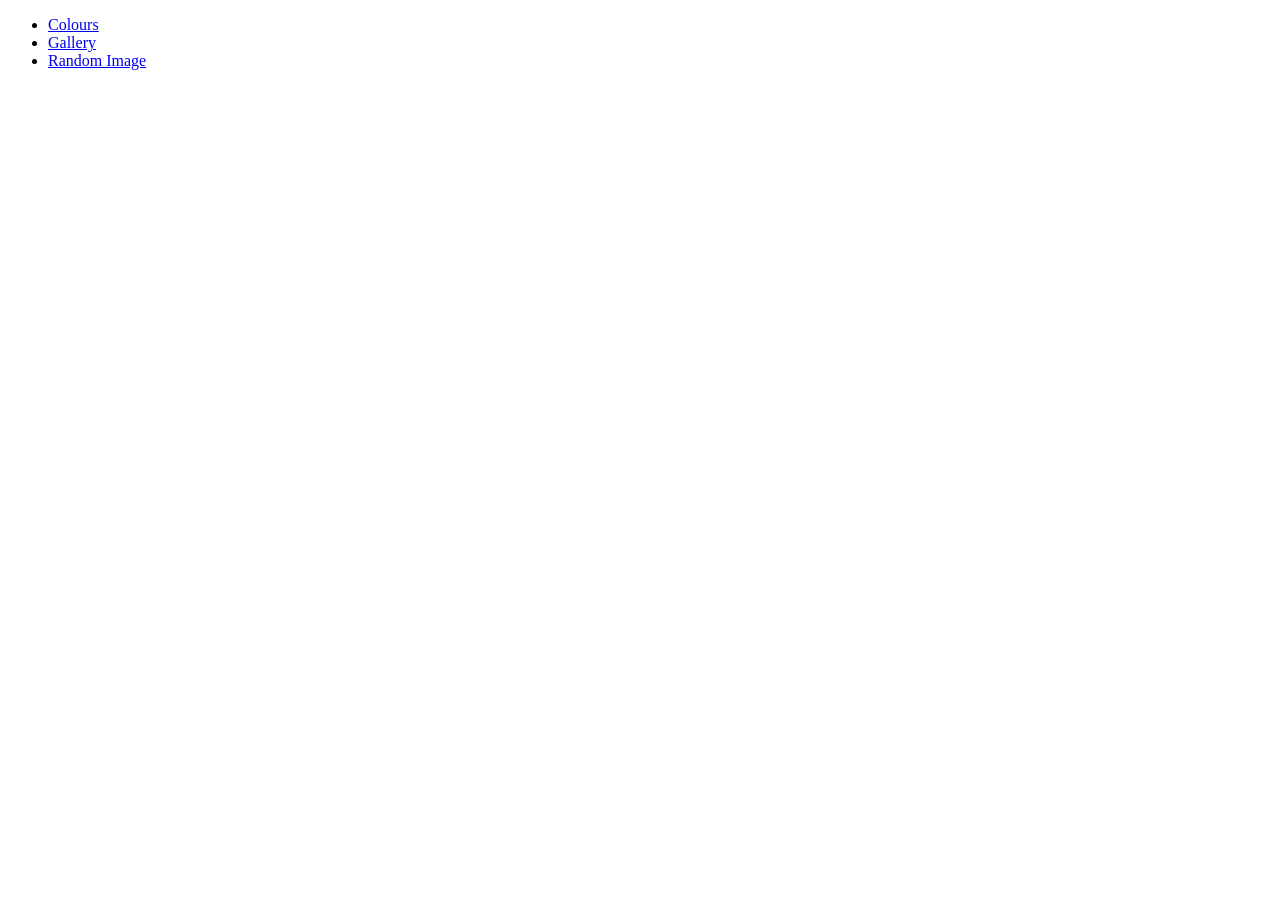
<file: index.html>
<!DOCTYPE html>
<html lang="en">
<head>
    <meta charset="UTF-8">
    <meta http-equiv="X-UA-Compatible" content="IE-edge">
    <meta name="viewport" content="width=device-width, initial-scale=1.0">
    <title>JS Sandbox</title>
</head>
<body>
    <div class="container">
        <ul>
            <li><a href="colors.html">Colours</a></li>
            <li><a href="gallery.html">Gallery</a></li>
            <li><a href="randomImage.html">Random Image</a></li>
        </ul>
    </div>


</body>
</html>
</file>
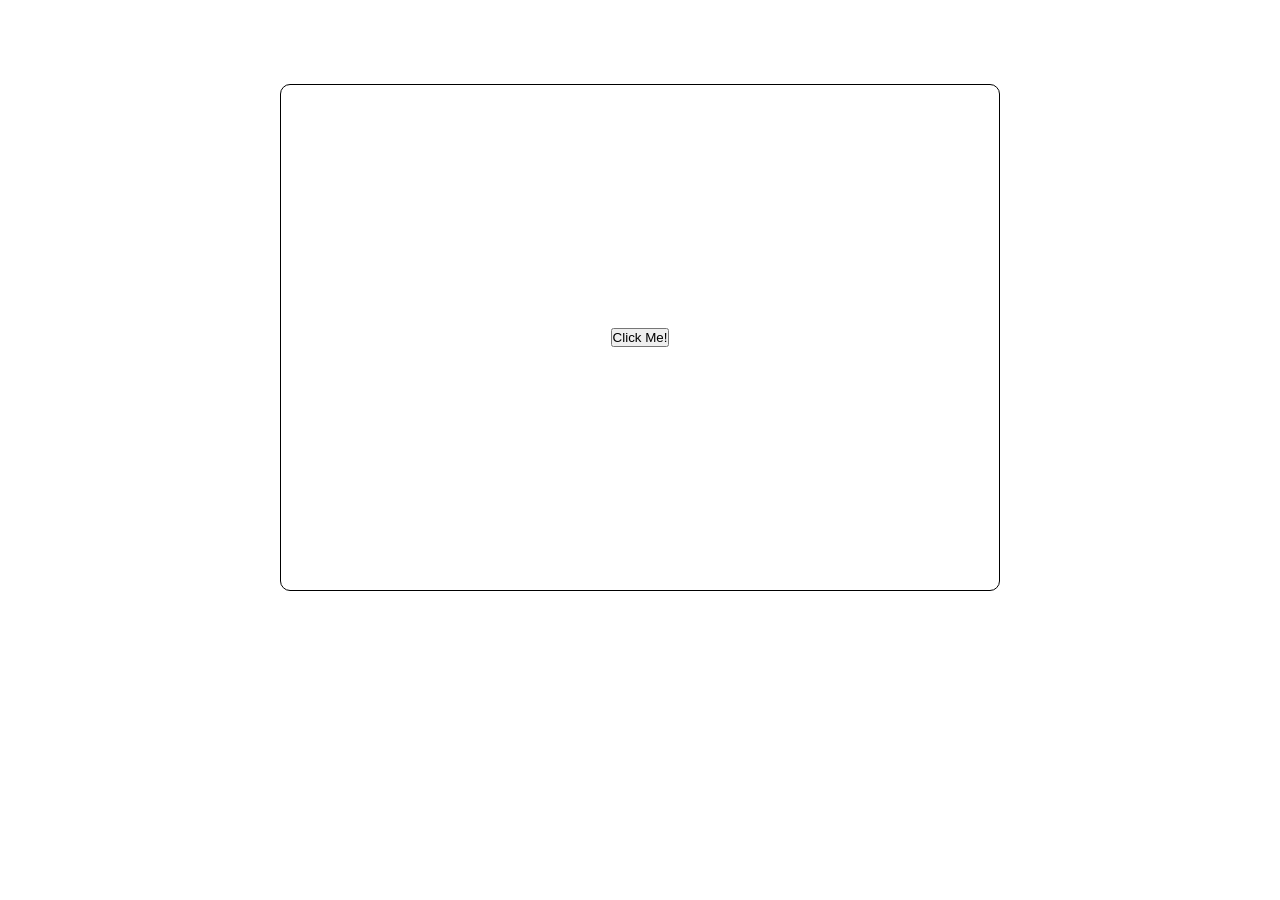
<file: colors.html>
<!DOCTYPE html>
<html lang="en">
<head>
    <meta charset="UTF-8">
    <meta http-equiv="X-UA-Compatible" content="IE-edge">
    <meta name="viewport" content="width=device-width, initial-scale=1.0">
    <title>Random Colors</title>
    <link rel="stylesheet" href="css/colors.css">
</head>
<body>
    <div class="container">
        <div class="box-container">
            <div class="box">
                <button>Click Me!</button>


            </div>


        </div>


    </div>
   
    <script src="js/colors.js"></script>
</body>
</html>
</file>
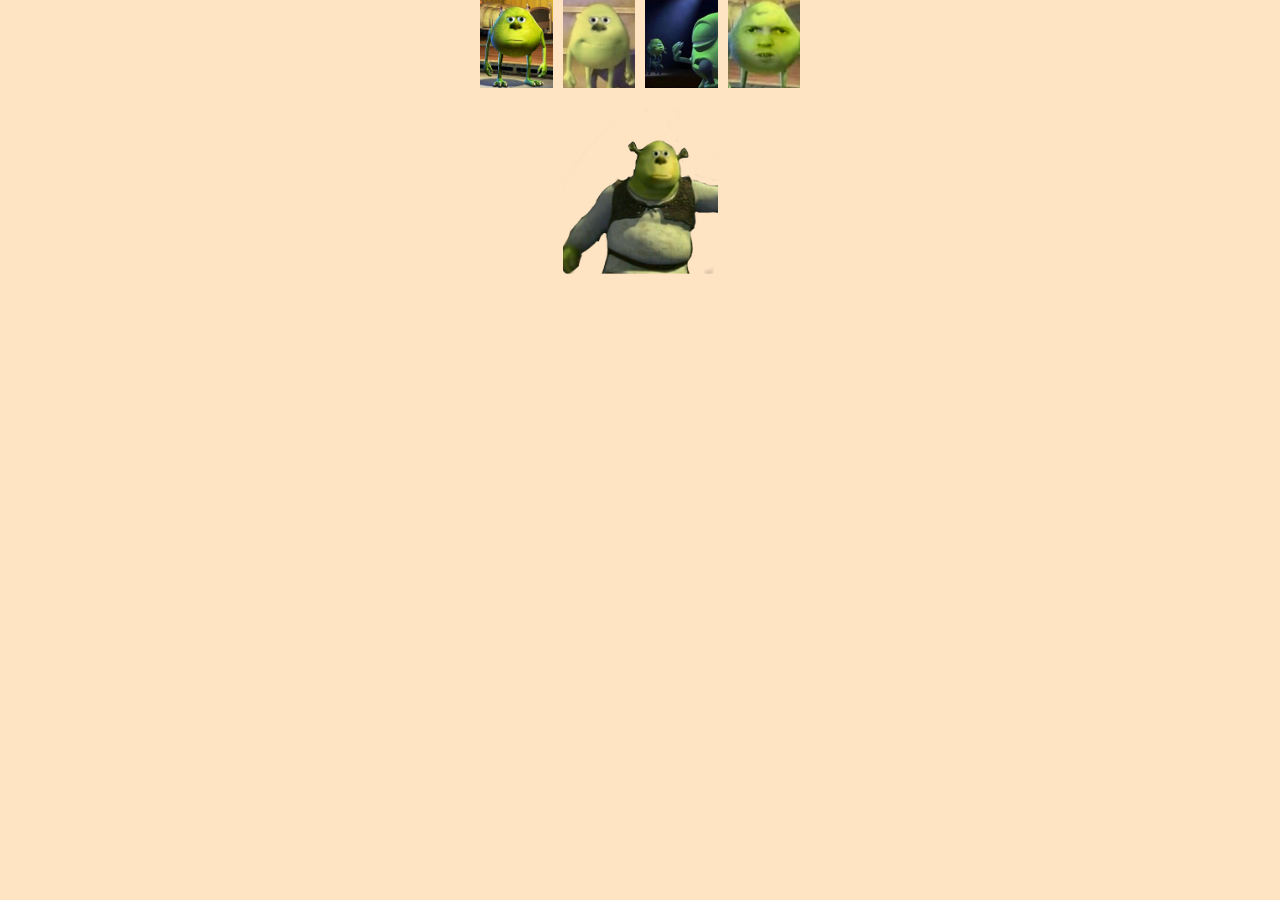
<file: gallery.html>
<!DOCTYPE html>
<html lang="en">
<head>
    <meta charset="UTF-8">
    <meta http-equiv="X-UA-Compatible" content="IE-edge">
    <meta name="viewport" content="width=device-width, initial-scale=1.0">
    <title>JS Gallery</title>
    <link rel="stylesheet" href="css/img.css">
</head>
<body>
    <div class="container">
        <div class="gallery">
            <div class="gallery-image gallery-image-1">
                <img src="img/mike2.jpg" alt="">
            </div>

            <div class="gallery-image gallery-image-2">
                <img src="img/mike3.png" alt="">
            </div>

            <div class="gallery-image gallery-image-3">
                <img src="img/Mike4.jpg" alt="">
            </div>

            <div class="gallery-image gallery-image-4">
                <img src="img/MikeShrek.png" alt="">
            </div>

            <div class="gallery-image gallery-image-5">
                <img src="img/mike5.webp" alt="">
            </div>

 

        </div>
    </div>



    <script src="js/img.js"></script>
</body>
</html>
</file>
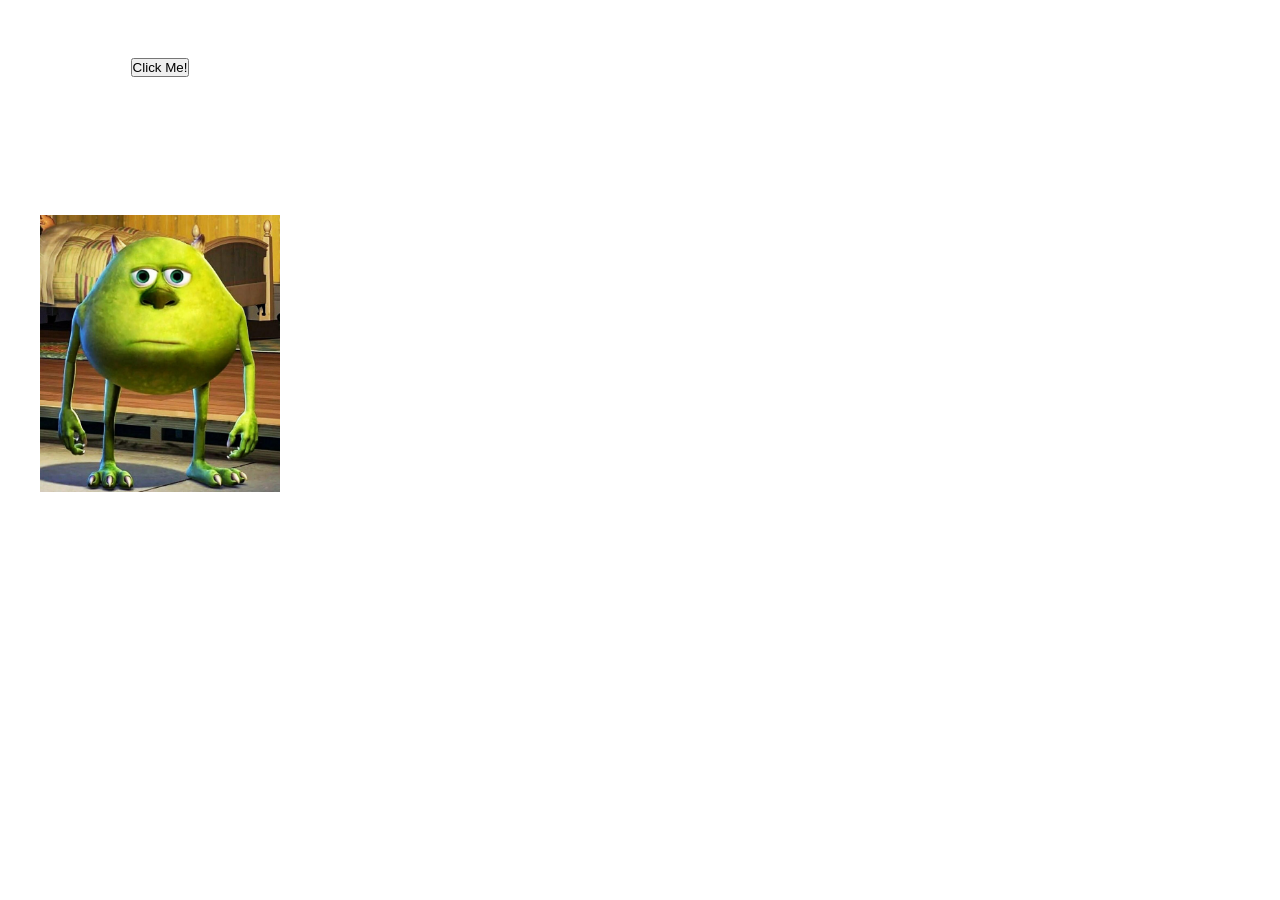
<file: randomImage.html>
<!DOCTYPE html>
<html lang="en">
<head>
    <meta charset="UTF-8">
    <meta http-equiv="X-UA-Compatible" content="IE-edge">
    <meta name="viewport" content="width=device-width, initial-scale=1.0">
    <title>Random Image</title>
    <link rel="stylesheet" href="css/randomImage.css">
</head>
<body>
    <div class="container">
        <div class="box-container"><button>Click Me!</button></div>
        <div class="image-container">
            <img src="img/mike2.jpg" alt="">

        </div>

        

        </div>
        
        <script src="js/randomImage.js"></script>
    

</body>
</html>
</file>
<file: css/colors.css>
* {
    box-sizing: border-box;
    margin: 0;
    padding: 0;

}

.box-container {
    align-items: center;
    display: flex;
    justify-content: center;
    height: 75vh;
    margin: 0 auto;
    width: 75%;

}

.box {
    align-items: center;
    display: flex;
    justify-content: center;
    border: 1px solid black;
    border-radius: 10px;
    height: 75%;
    margin: 0 auto;
    width: 75%;
}
</file>
<file: css/img.css>
* {
    box-sizing: border-box;
    margin: 0;
    padding: 0;
background-color: bisque;
}

.gallery {
    display: grid;
    height: 95%;
    gap: 10px;
    grid-template-columns: repeat(4, 1fr);
    grid-template-rows: repeat(4, 1fr);
    margin: 0 auto;
    width: 25%;
}

.gallery-image img {
    height: 100%;
    object-fit: cover;
    width: 100%;
}

.gallery-image-4 {
    grid-column: 2/4;
    grid-row: 2/4;

}
</file>
<file: css/randomImage.css>
* {
    box-sizing: border-box;
    margin: 0;
    padding: 0;
}

.container {
    height: 100vh;
    text-align: center;
    width: 25%;
}

.image-container {
    height: 50;
    margin: 5rem auto;
    width: 75%;
}


img {
    object-fit: cover;
    height: 100%;
    width: 100%;
}

.box-container {
    align-items: center;
    display: flex;
    justify-content: center;
    height: 15vh;
    margin: 0 auto;
    width: 25%;

}
</file>
